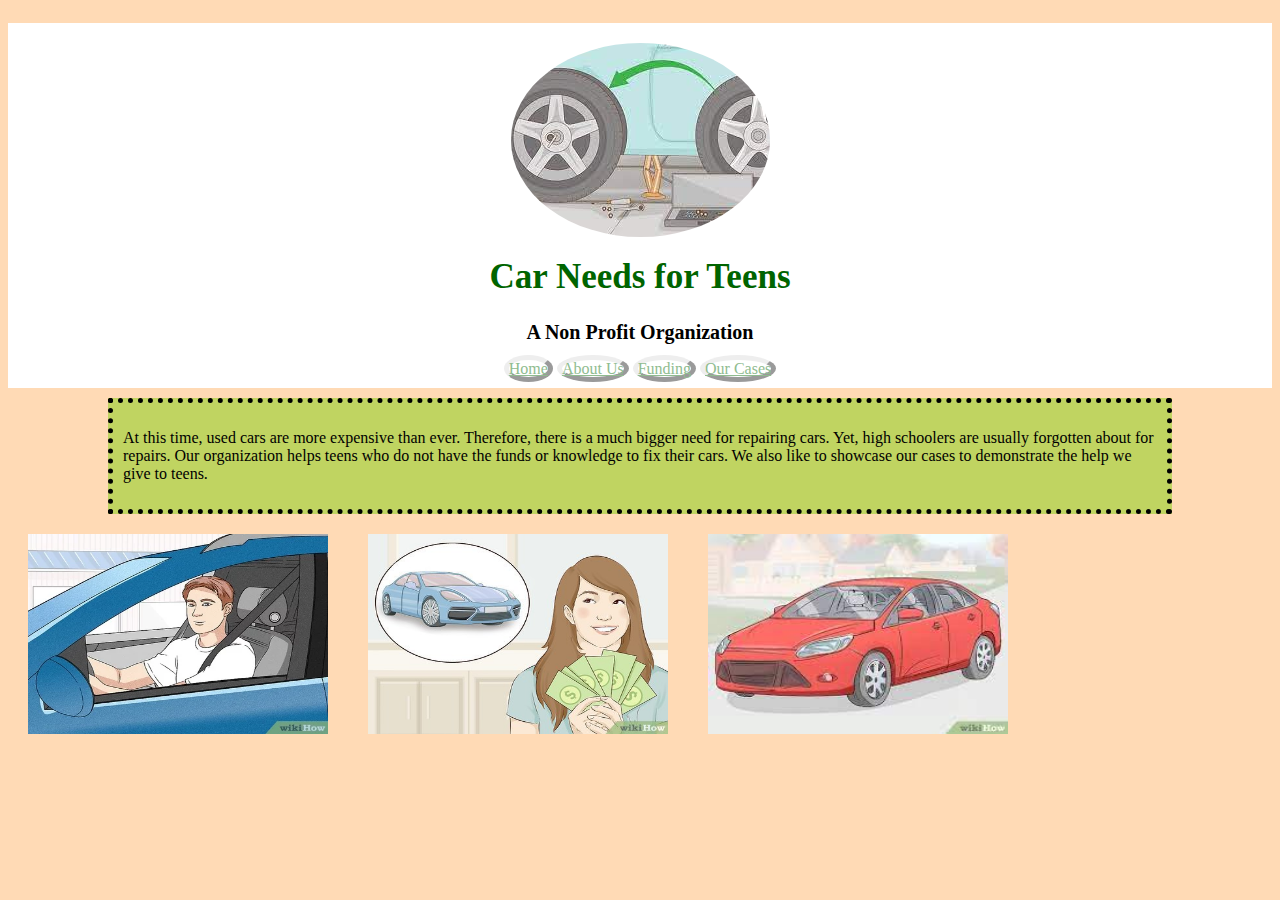
<file: index.html>
<!DOCTYPE html>
<html lang="en">
<head>
    <meta charset="UTF-8">
    <title>Car Needs Inc.</title>
    <link rel="stylesheet" href="style.css">
</head>
<body>
<div id="wrapper">
<h1><img src="download.jpg" alt="car repair">Car Needs for Teens</h1>
<h2>A Non Profit Organization</h2>


<nav>
    <a href="index.html">Home</a>
    <a href="aboutus.html">About Us</a>
    <a href="funding.html">Funding</a>
    <a href="ourcases.html">Our Cases</a>

</nav>

</div>

<div id="bodytext">
    <p>At this time, used cars are more expensive than ever. Therefore, there is
        a much bigger need for repairing cars. Yet, high schoolers are usually
        forgotten about for repairs. Our organization helps teens who do not have
        the funds or knowledge to fix their cars. We also like to showcase our cases to
        demonstrate the help we give to teens.</p>




</div>
<div class="row">
    <img src="boyincar.png"> <img src="fundingnicecar.png"><img src="redcar.png">
</div>

</body>
</html>
</file>
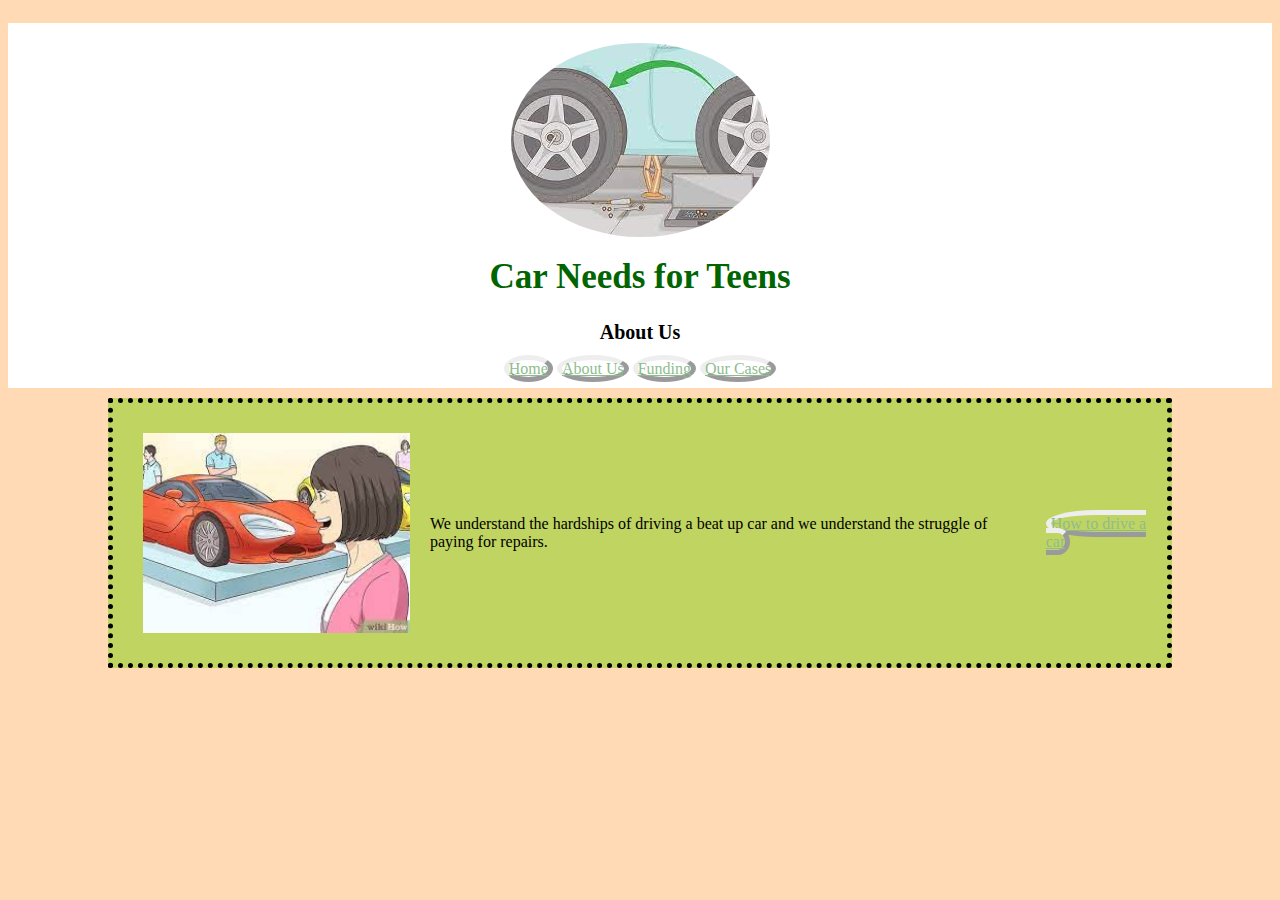
<file: aboutus.html>
<!DOCTYPE html>
<html lang="en">
<head>
    <meta charset="UTF-8">
    <title>Car Needs Inc. About Us</title>
    <link rel="stylesheet" href="style.css">
</head>
<body>
<div id="wrapper">

    <h1><img src="download.jpg" alt="car repair">Car Needs for Teens</h1>
<h2>About Us</h2>
<nav>
    <a href="index.html">Home</a>
    <a href="aboutus.html">About Us</a>
    <a href="funding.html">Funding</a>
    <a href="ourcases.html">Our Cases</a>

</nav>

</div>
</div>
<div id="bodytext">
<img src="nicecar.jpg" alt="tire pressure">
    <p>We understand the hardships of driving a beat up car and we understand
    the struggle of paying for repairs.</p>
    <div id="video">
    <a href="https://www.youtube.com/watch?v=3aiAxE53yhA">How to drive a car</a>
</div>
</div>

</body>
</html>
</file>
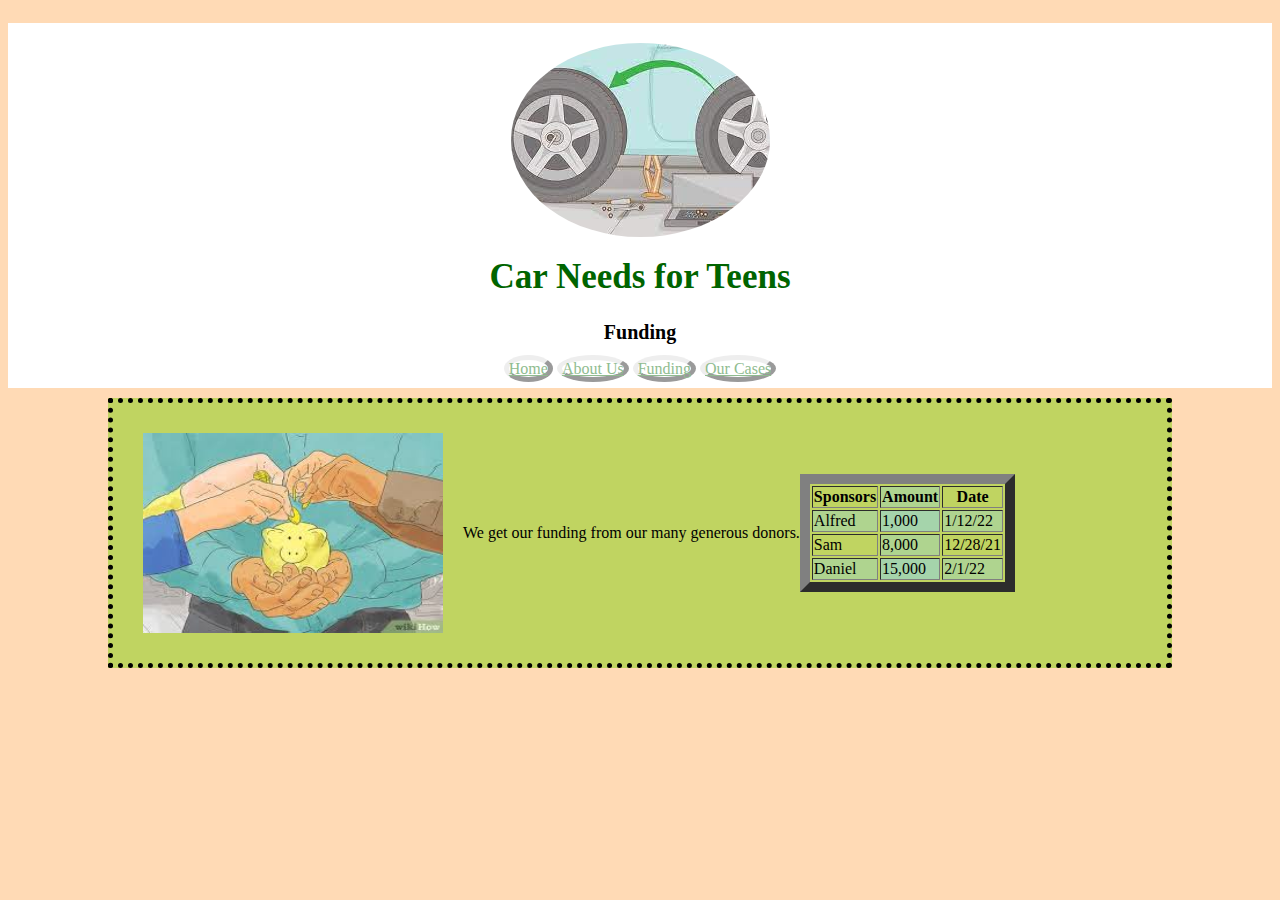
<file: funding.html>
<!DOCTYPE html>
<html lang="en">
<head>
    <meta charset="UTF-8">
    <title>Car Needs Inc. Funding</title>
    <link rel="stylesheet" href="style.css">
</head>
<body>
<div id="wrapper">
    <h1><img src="download.jpg" alt="car repair">Car Needs for Teens</h1>
<h2>Funding</h2>
<nav>
    <a href="index.html">Home</a>
    <a href="aboutus.html">About Us</a>
    <a href="funding.html">Funding</a>
    <a href="ourcases.html">Our Cases</a>
</nav>

</div>
</div>
<div id="bodytext">
<img src="fundingpiggybank.png">
    <p>We get our funding from our many generous donors.</p>

    <table border="10px">
        <tr>
            <th>Sponsors</th>
            <th>Amount</th>
            <th>Date</th>
        </tr>
        <tr>
            <td>Alfred</td>
            <td>1,000</td>
            <td>1/12/22</td>
        </tr>
        <tr>
            <td>Sam</td>
            <td>8,000</td>
            <td>12/28/21</td>
        </tr>
        <tr>
            <td>Daniel</td>
            <td>15,000</td>
            <td>2/1/22</td>
        </tr>



    </table>
</div>


</body>
</html>
</file>
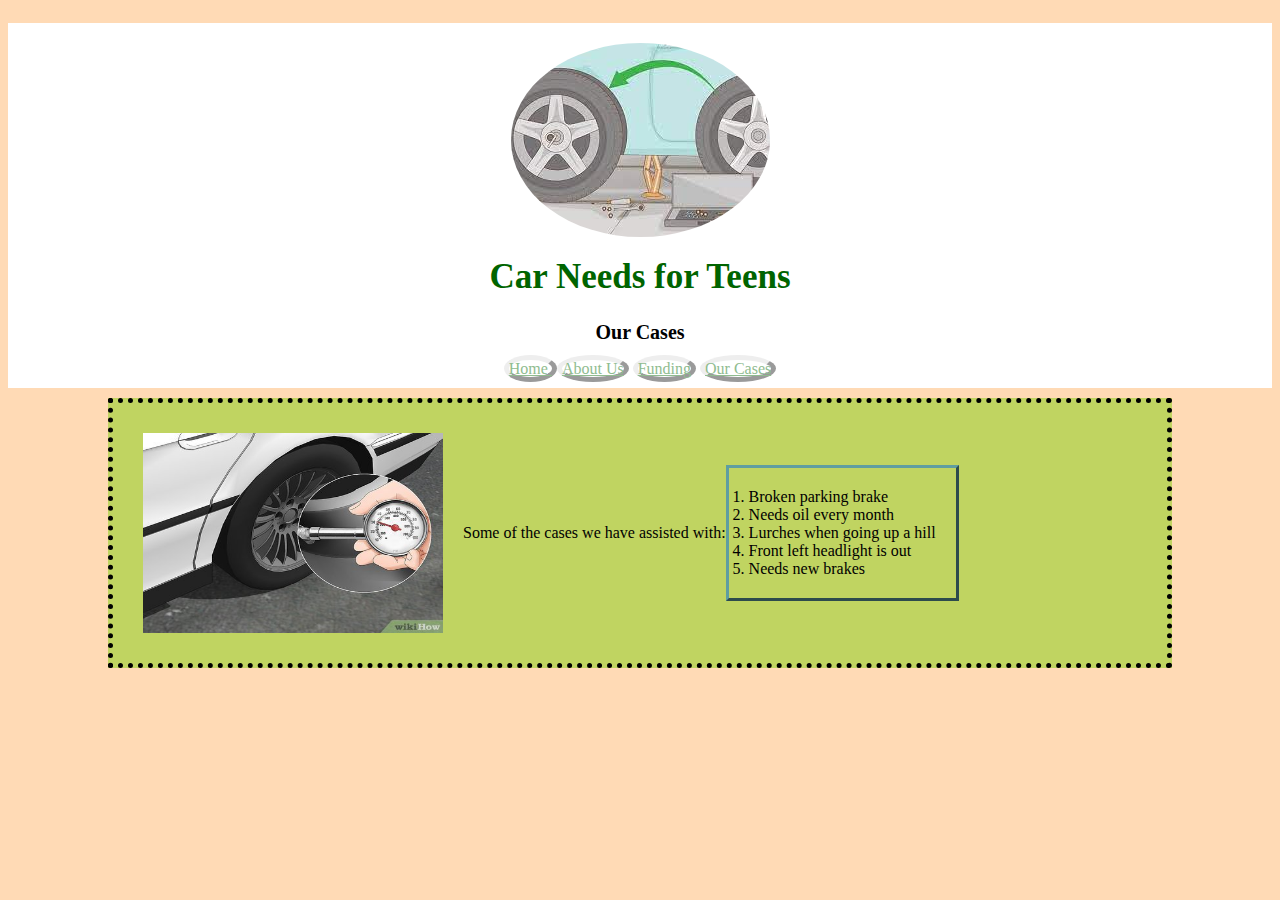
<file: ourcases.html>
<!DOCTYPE html>
<html lang="en">
<head>
    <meta charset="UTF-8">
    <title>Car Needs Inc.Our Cases</title>
    <link rel="stylesheet" href="style.css">
</head>
<body>
<div id="wrapper">

    <h1><img src="download.jpg" alt="car repair">Car Needs for Teens</h1>
<h2>Our Cases</h2>
<nav>
    <a href="index.html"> Home </a>
    <a href="aboutus.html">About Us</a>
    <a href="funding.html">Funding</a>
    <a href="ourcases.html">Our Cases</a>

</nav>


</div>
</div>
<div id="bodytext">
<img src="tirepressureimage.jpg" alt="tire pressure">
    <p>Some of the cases we have assisted with:
    <ol>
    <li>Broken parking brake</li>
    <li>Needs oil every month</li>
    <li>Lurches when going up a hill</li>
    <li>Front left headlight is out</li>
    <li>Needs new brakes</li>
</ol></p>
</div>
</body>
</html>
</file>
<file: style.css>
h1 {color: darkgreen; font-size: 35px; }
h2 {color: black; font-size: 20px}
h1 img{border-radius: 50%; margin-left: auto;
    margin-right: auto; width: auto; height: auto;}
img {
    display: block;

    width: 300px;

    height: 200px;
    padding: 20px;
}
a {border-style: outset; color: darkseagreen;
    border-width: thick; border-radius: 50%;
text-size: 100px}
body {
    background-color: #ffdab5;
}
#wrapper {

    padding-right: 10px; padding-left: 10px; padding-bottom: 10px;
    background-color: white;
    text-align: center;
    margin-bottom: 10px;

}
#bodytext {
    padding-right: 10px; padding-left: 10px; padding-bottom: 10px; padding-top: 10px;
    background-color: #c0d461; display: flex; margin-left: 100px; margin-right: 100px;
    align-items: center;
    border-style: dotted;
    border-width: 5px;

}
tr:nth-child(even) {
    background-color: rgba(150, 212, 212, 0.4);
}

th:nth-child(even),td:nth-child(even) {
    background-color: rgba(150, 212, 212, 0.4);
}
.row{
    display: flex;
    align-content: baseline;
}
ol{
    border-style: outset;
    padding: 20px;
    border-color: cadetblue;
}

#video{
    padding-left: 30px;
    color: black;
}
</file>
